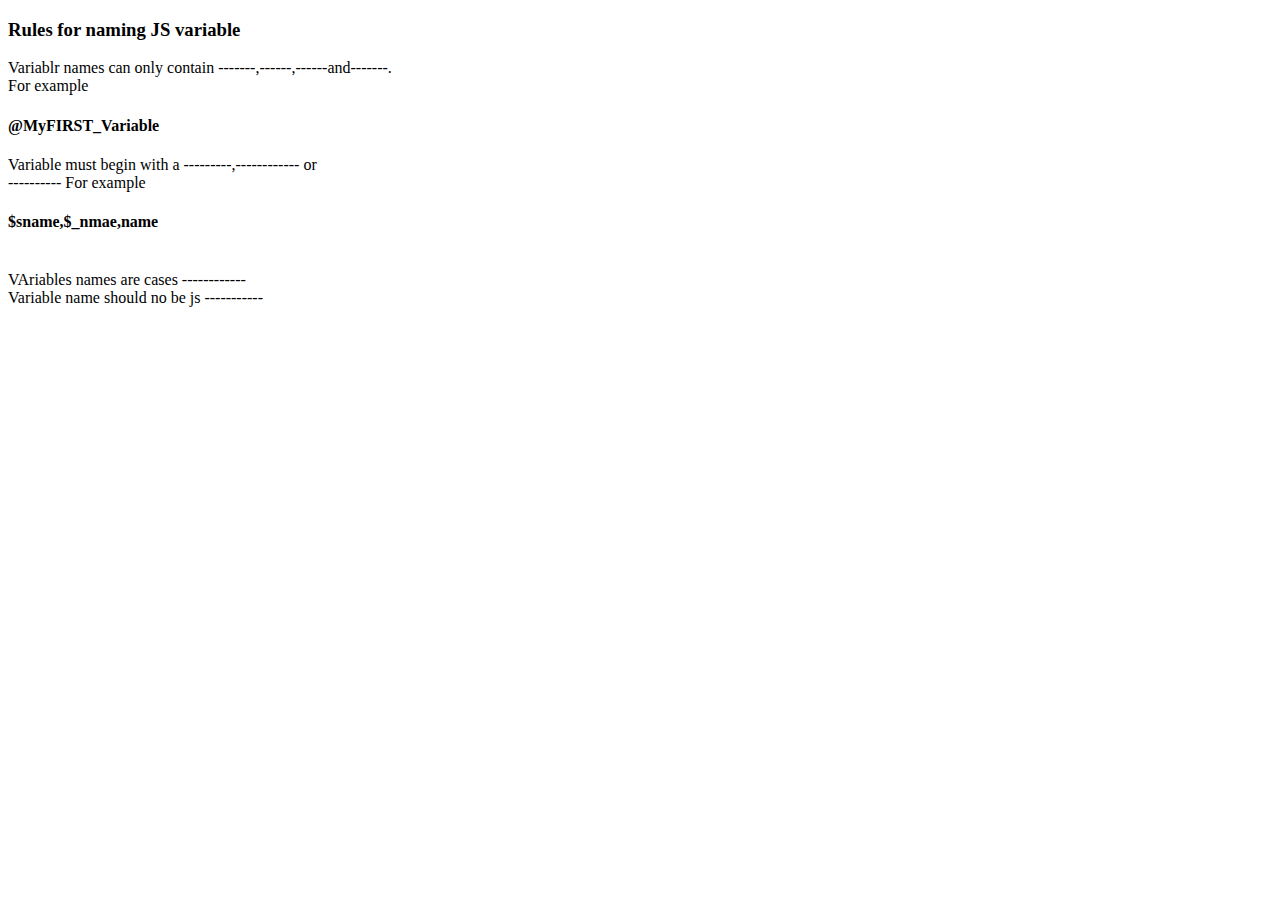
<file: 4/index.html>
<!DOCTYPE html>
<html lang="en">
<head>
    <meta charset="UTF-8">
    <meta name="viewport" content="width=device-width, initial-scale=1.0">
    <title>Document</title>
    <script src="app.js"></script>
</head>
<body>
    <!-- <h1>I am Muhammad Tayyab</h1> -->
    
</body>
</html>
</file>
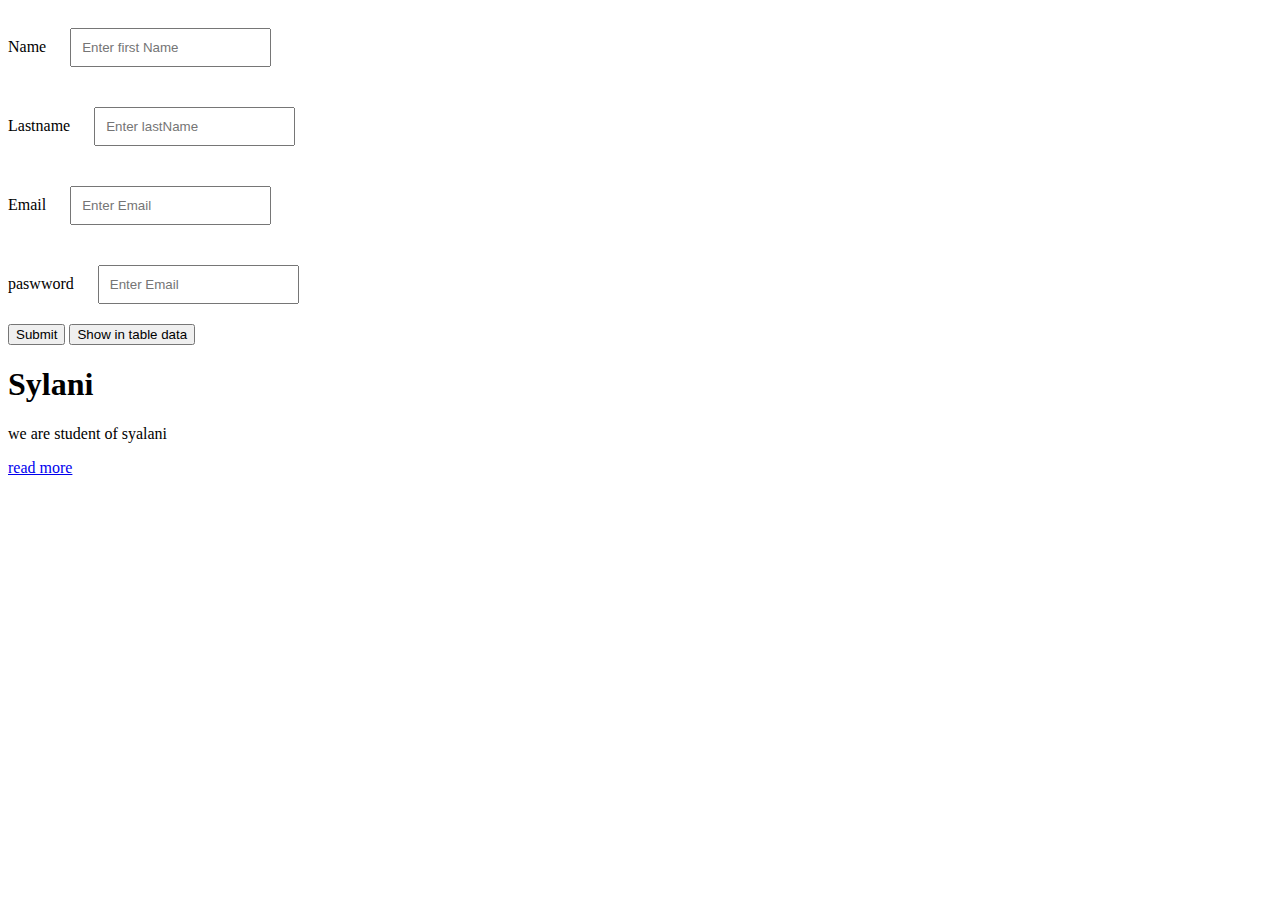
<file: 49--52/index.html>
<!DOCTYPE html>
<html lang="en">
<head>
    <meta charset="UTF-8">
    <meta name="viewport" content="width=device-width, initial-scale=1.0">
    <title>Document</title>
    <link href="./style.css" rel="stylesheet">  
</head>
<body>
    <div id="show">

    </div>
    <form  id="form">
        <label>Name</label>
        <input type="text"  placeholder="Enter first Name"  id="input"><br>
        <label>Lastname</label>
        <input type="text"  placeholder="Enter lastName" id="input1"><br>
        <label>Email</label>
        <input type="emai"  placeholder="Enter Email" id="input2"><br>
        <label>paswword</label>
        <input type="password"  placeholder="Enter Email" id="input3"><br>
        <!-- <input type="submit" value="Sign Up"><br> -->
        
    </form>
    <button  onclick="submitt()">Submit</button>
    <button  onclick="row()">Show in table data</button>
<!-- end task 1 -->
    <!-- task 2 -->
    <h1 id="heading">Sylani</h1>
    <p id="para">we are student of syalani</p>
    <a href="#" onclick="paragraph()">read more</a>

    <table id="showdata">
    

    </table>

    <script src="./index.js" ></script>
    <script src="./index2.js"></script>
</body>
</html>
</file>
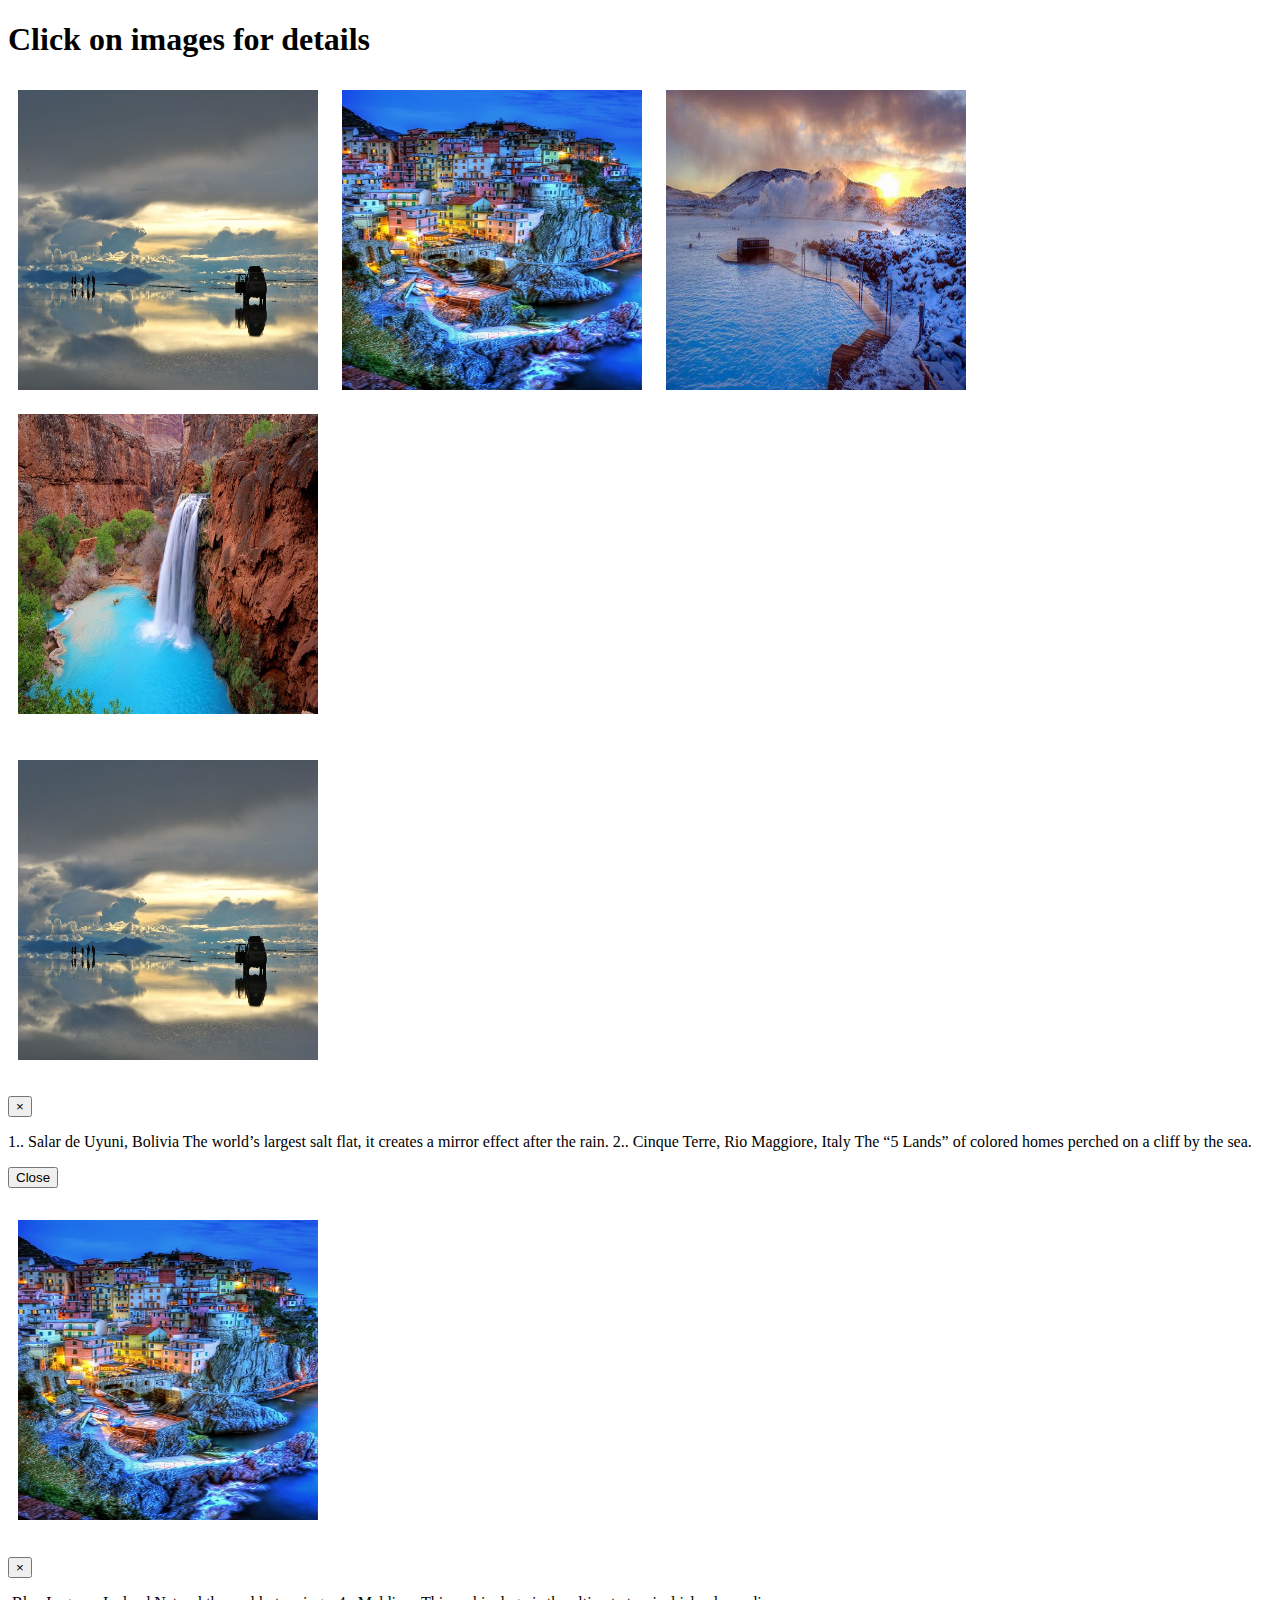
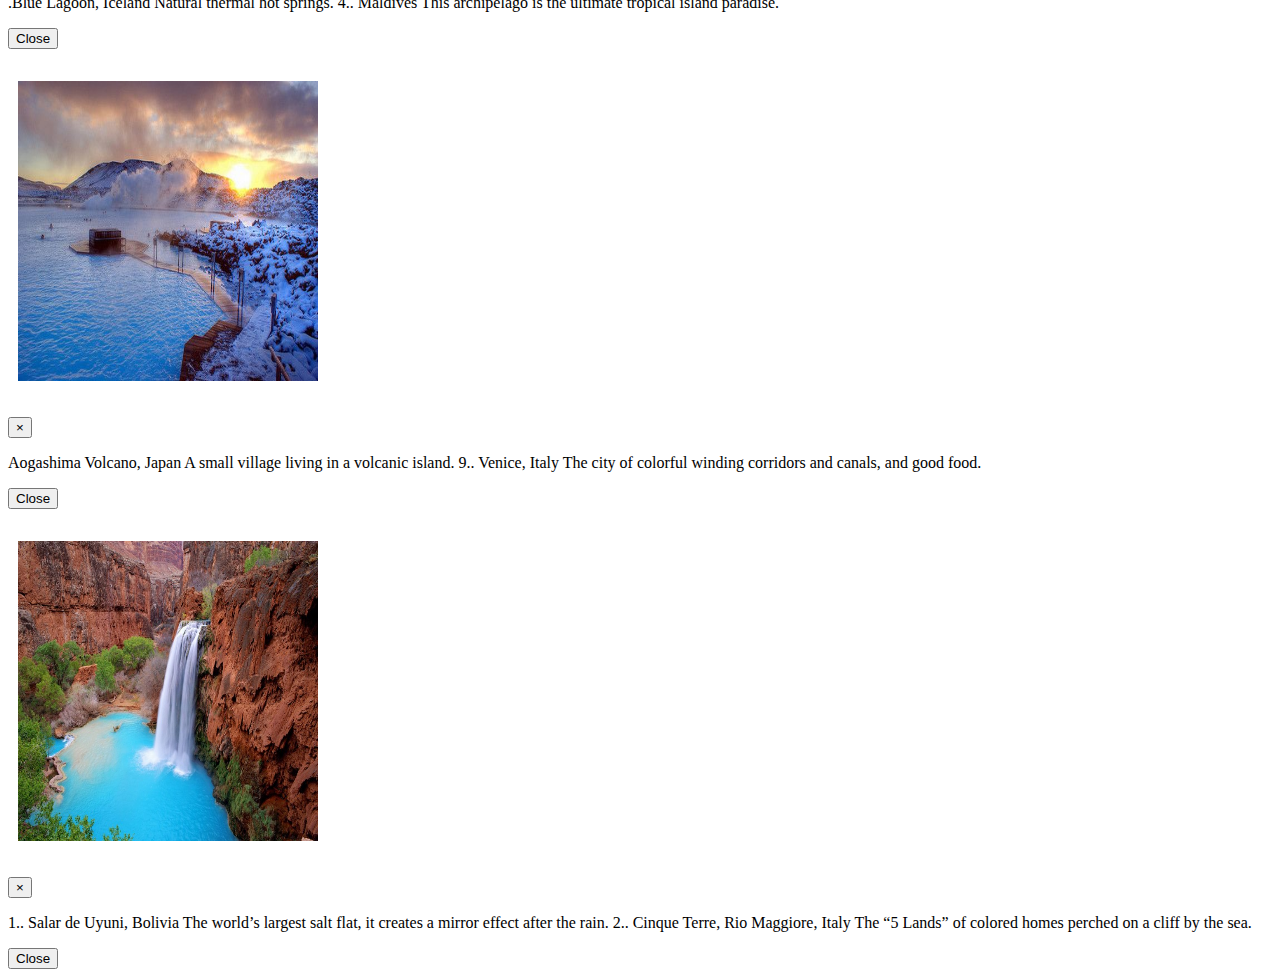
<file: 52--57/index.html>
<!DOCTYPE html>
<html lang="en">
<head>
    <meta charset="UTF-8">
    <meta name="viewport" content="width=device-width, initial-scale=1.0">
    <title>Document</title>
    <link href="style.css" rel="stylesheet">
    <link rel="stylesheet" href="https://stackpath.bootstrapcdn.com/bootstrap/4.5.0/css/bootstrap.min.css" integrity="sha384-9aIt2nRpC12Uk9gS9baDl411NQApFmC26EwAOH8WgZl5MYYxFfc+NcPb1dKGj7Sk" crossorigin="anonymous">
</head> 
<body>
    <h1>
        Click on images  for details
    </h1>
    <div class="img">
        <img src="../img/images/others/1.jpg" data-toggle="modal" data-target="#exampleModal">
        <img src="../img/images/others/2.jpg" data-toggle="modal" data-target="#exampleModal2">
        <img src="../img/images/others/3.jpg" data-toggle="modal" data-target="#exampleModal3">
        <img src="../img/images/others/10.jpg" data-toggle="modal" data-target="#exampleModal4">
        <!-- <img src="../img/images/others/4.jpg"> -->
    
    <!-- Button trigger modal -->

  
  <!-- Modal -->
  <div class="modal fade" id="exampleModal" tabindex="-1" role="dialog" aria-labelledby="exampleModalLabel" aria-hidden="true">
    <div class="modal-dialog">
      <div class="modal-content">
        <div class="modal-header">
          <h5 class="modal-title" id="exampleModalLabel"><img src="../img/images/others/1.jpg"></h5>
          <button type="button" class="close" data-dismiss="modal" aria-label="Close">
            <span aria-hidden="true">&times;</span>
          </button>
        </div>
        <div class="modal-body">
        <p>1.. Salar de Uyuni, Bolivia
The world’s largest salt flat, it creates a mirror effect after the rain.


2.. Cinque Terre, Rio Maggiore, Italy
The “5 Lands” of colored homes perched on a cliff by the sea.
</p>
        </div>
        <div class="modal-footer">
          <button type="button" class="btn btn-secondary" data-dismiss="modal">Close</button>
         
        </div>
      </div>
    </div>
  </div>
  <div class="modal fade" id="exampleModal2" tabindex="-1" role="dialog" aria-labelledby="exampleModalLabel" aria-hidden="true">
    <div class="modal-dialog">
      <div class="modal-content">
        <div class="modal-header">
          <h5 class="modal-title" id="exampleModalLabel"><img src="../img/images/others/2.jpg"></h5>
          <button type="button" class="close" data-dismiss="modal" aria-label="Close">
            <span aria-hidden="true">&times;</span>
          </button>
        </div>
        <div class="modal-body">
        <p>.Blue Lagoon, Iceland
            Natural thermal hot springs.
            
            4.. Maldives
            This archipelago is the ultimate tropical island paradise.
            
</p>
        </div>
        <div class="modal-footer">
          <button type="button" class="btn btn-secondary" data-dismiss="modal">Close</button>
         
        </div>
      </div>
    </div>
  </div>
  
  <div class="modal fade" id="exampleModal3" tabindex="-1" role="dialog" aria-labelledby="exampleModalLabel" aria-hidden="true">
    <div class="modal-dialog">
      <div class="modal-content">
        <div class="modal-header">
          <h5 class="modal-title" id="exampleModalLabel"><img src="../img/images/others/3.jpg"></h5>
          <button type="button" class="close" data-dismiss="modal" aria-label="Close">
            <span aria-hidden="true">&times;</span>
          </button>
        </div>
        <div class="modal-body">
        <p>Aogashima Volcano, Japan
            A small village living in a volcanic island.
            
            9.. Venice, Italy
            The city of colorful winding corridors and canals, and good food.
</p>
        </div>
        <div class="modal-footer">
          <button type="button" class="btn btn-secondary" data-dismiss="modal">Close</button>
         
        </div>
      </div>
    </div>
  </div>
  <div class="modal fade" id="exampleModal4" tabindex="-1" role="dialog" aria-labelledby="exampleModalLabel" aria-hidden="true">
    <div class="modal-dialog">
      <div class="modal-content">
        <div class="modal-header">
          <h5 class="modal-title" id="exampleModalLabel"><img src="../img/images/others/10.jpg"></h5>
          <button type="button" class="close" data-dismiss="modal" aria-label="Close">
            <span aria-hidden="true">&times;</span>
          </button>
        </div>
        <div class="modal-body">
        <p>1.. Salar de Uyuni, Bolivia
The world’s largest salt flat, it creates a mirror effect after the rain.


2.. Cinque Terre, Rio Maggiore, Italy
The “5 Lands” of colored homes perched on a cliff by the sea.
</p>
        </div>
        <div class="modal-footer">
          <button type="button" class="btn btn-secondary" data-dismiss="modal">Close</button>
         
        </div>
      </div>
    </div>
  </div>
</div>
    <script src="https://code.jquery.com/jquery-3.5.1.slim.min.js" integrity="sha384-DfXdz2htPH0lsSSs5nCTpuj/zy4C+OGpamoFVy38MVBnE+IbbVYUew+OrCXaRkfj" crossorigin="anonymous"></script>
<script src="https://cdn.jsdelivr.net/npm/popper.js@1.16.0/dist/umd/popper.min.js" integrity="sha384-Q6E9RHvbIyZFJoft+2mJbHaEWldlvI9IOYy5n3zV9zzTtmI3UksdQRVvoxMfooAo" crossorigin="anonymous"></script>
<script src="https://stackpath.bootstrapcdn.com/bootstrap/4.5.0/js/bootstrap.min.js" integrity="sha384-OgVRvuATP1z7JjHLkuOU7Xw704+h835Lr+6QL9UvYjZE3Ipu6Tp75j7Bh/kR0JKI" crossorigin="anonymous"></script>
</body>
</html>
</file>
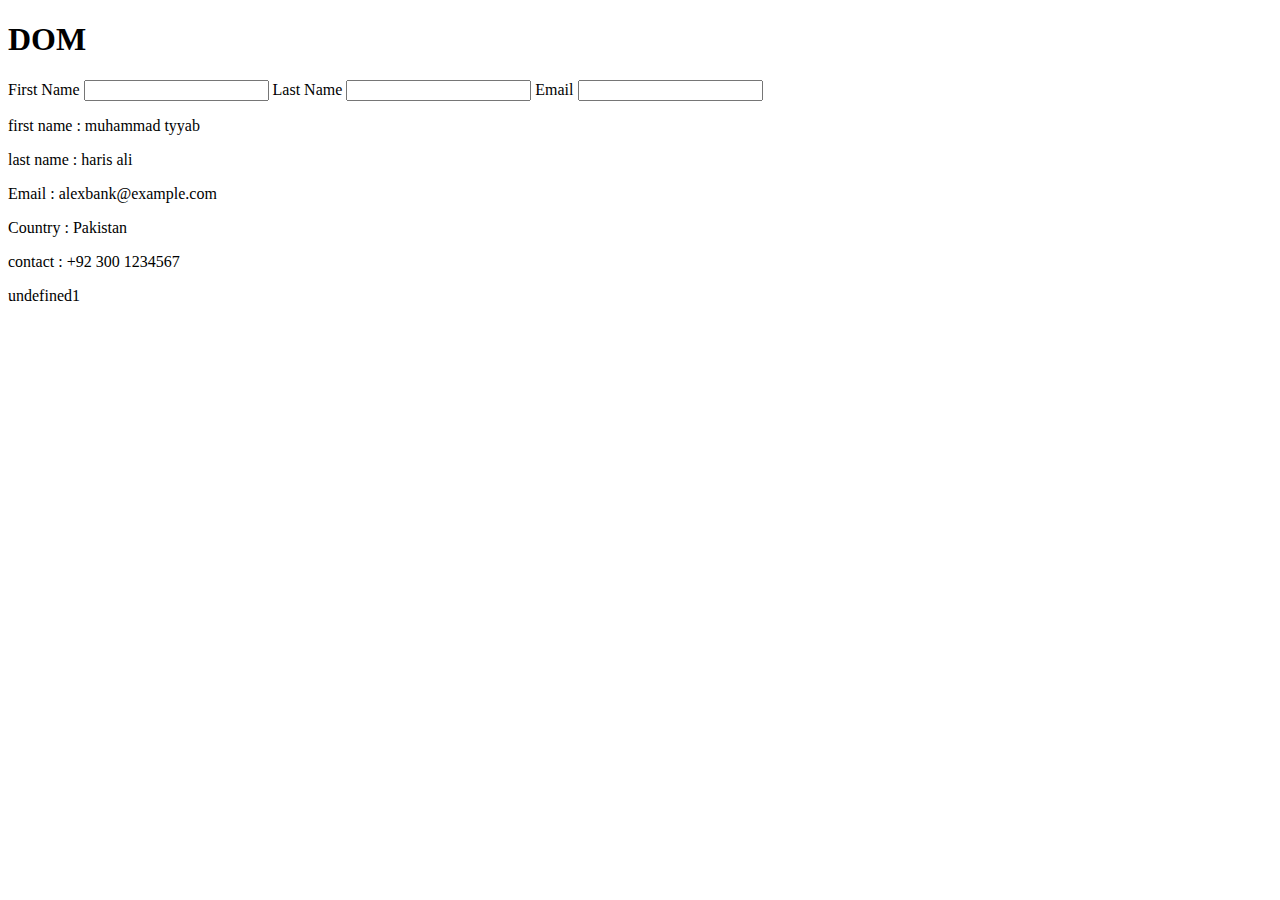
<file: 58--67/index.html>
<!DOCTYPE html>
<html lang="en">

<head>
    <meta charset="UTF-8">
    <meta name="viewport" content="width=device-width, initial-scale=1.0">
    <title>Document</title>
</head>

<body>
    <div>
        <h1> DOM </h1>
        <div id="form-content" class="content"> <label for=”first-name”>First Name</label> <input type=”text”
                id="first-name" /> <label for="last-name">Last Name</label> <input type=”text” id=”last-name” /> <label
                for=”email”>Email</label> <input type=”text” id=”email” /> </div>
        <div id="main-content" class=”content”>
            <p class="render" id="firstName"> First Name : Alex</p>
            <p class="render" id="lastName">Last Name: Bank</p>
            <p class="render"> Email : alexbank@example.com</p>
            <p class="render"> Country : Pakistan </p>
            <p class="render"> contact : +92 300 1234567</p>
        </div>
    </div>
    <script src="index.js"></script>
</body>

</html>
</file>
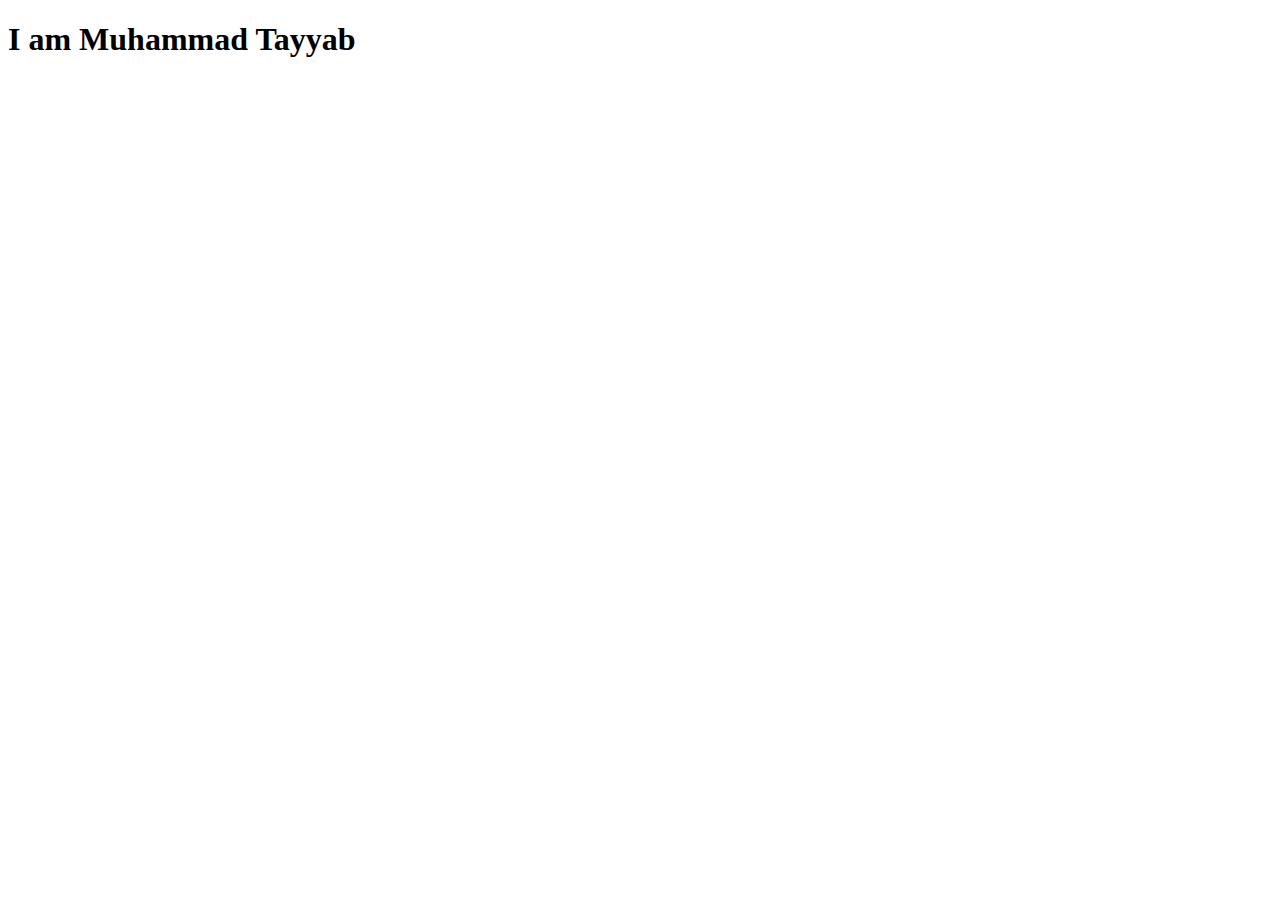
<file: chapter 1/index.html>
<!DOCTYPE html>
<html lang="en">
<head>
    <meta charset="UTF-8">
    <meta name="viewport" content="width=device-width, initial-scale=1.0">
    <title>Document</title>
    <script src="app.js"></script>
    <!-- // assignment no 1 
// question 6 -->
<script>
    alert("this is in head tag")
</script>
</head>
<body>
    <script>
        alert("this is in body tag")
    </script>
    <h1>I am Muhammad Tayyab</h1>
    
</body>
<script>
    alert("this is in out of body  tag")
</script>
</html>
</file>
<file: 49--52/style.css>
input{
    margin: 20px;
    padding: 10px;
}
</file>
<file: 52--57/style.css>
img{
    width: 300px;
    height: 300px;
    padding: 10px;
}
</file>
